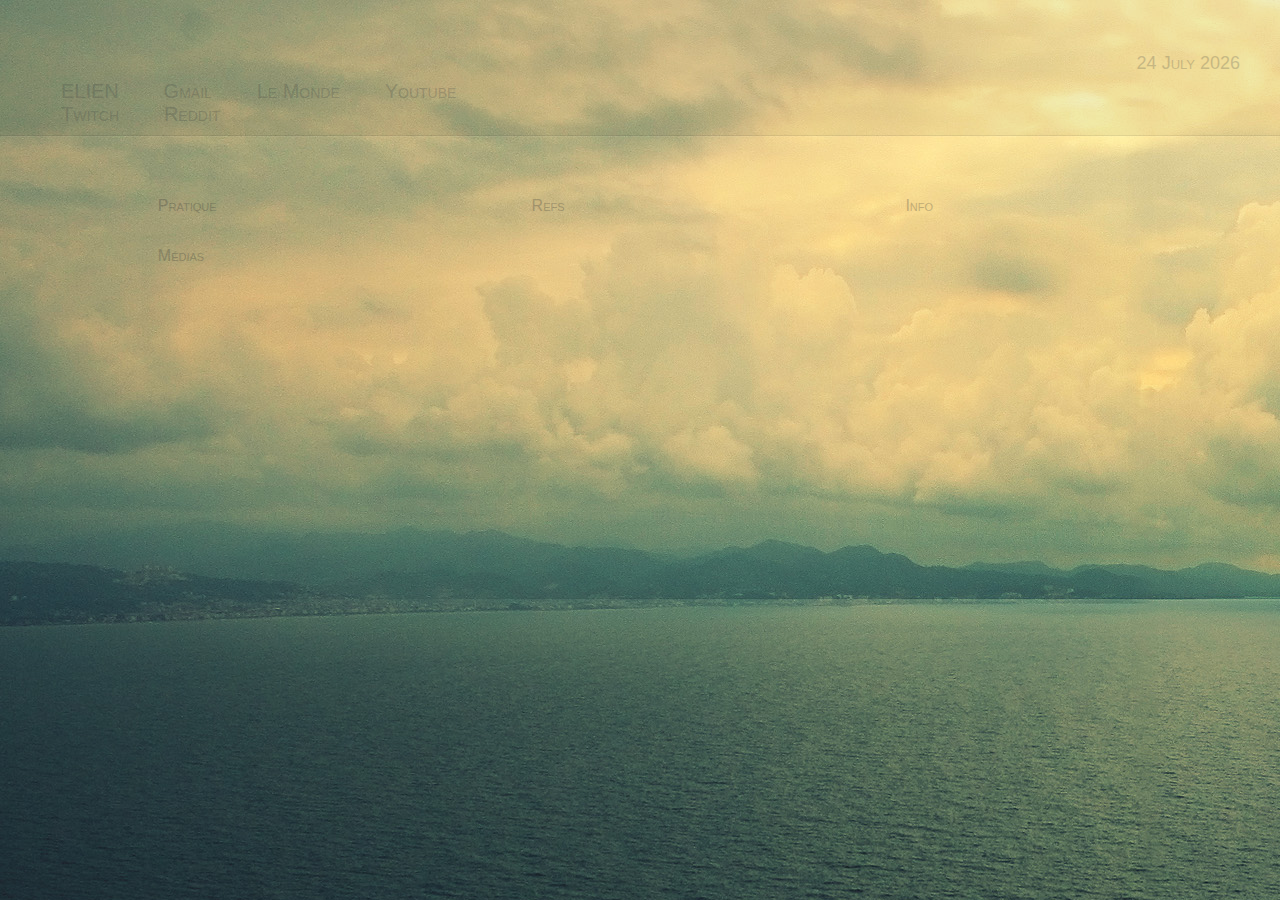
<file: index.html>
<!DOCTYPE html PUBLIC "-//W3C//DTD XHTML 1.0 Strict//EN" "http://www.w3.org/TR/xhtml1/DTD/xhtml1-strict.dtd">
<html xmlns="http://www.w3.org/1999/xhtml" xml:lang="en" lang="en">
<head>
<meta http-equiv="content-type" content="text/html; charset=utf-8" />
<link rel="stylesheet" href="style/style.css" type="text/css" />
<script type="text/javascript" src="js/jquery-1.5.min.js"></script>
<script type="text/javascript" src="js/settings.js"></script>
<script type="text/javascript" src="js/script.js"></script>

<!-- Page Title -->
<title>Start Page</title>
<style type="text/css">
body {
	background: url(images/fond.jpg) repeat;
}
</style>
</head>
<body>
<div id="head">
<div id="titre">
<a class="lien" href="http://www.elie-n.com/">ELIEN</a>
<a class="lien" href="http://www.gmail.com/">Gmail</a>
<a class="lien" href="http://www.lemonde.fr/">Le Monde</a>
<a class="lien" href="http://www.youtube.com/">Youtube</a>
<a class="lien" href="http://www.twitch.tv">Twitch</a>
<a class="lien" href="http://www.reddit.com">Reddit</a>
</div>

<div id="date"> 
  <script type="text/javascript">

function makeArray() {
for (i = 0; i<makeArray.arguments.length; i++)
this[i + 1] = makeArray.arguments[i];
}

var months = new makeArray('January','February','March','April','May',
'June','July','August','September','October','November','December');
var date = new Date();
var day = date.getDate();
var month = date.getMonth() + 1;
var yy = date.getYear();
var year = (yy < 1000) ? yy + 1900 : yy;

document.write(day + " " + months[month] + " " + year);
</script> 
</div>
</div>

<abruzzi> 
Pratique 
https://particuliers.societegenerale.fr/ || Societe Générale 
http://www.lefooding.com/guide-restaurant-paris-france/ || Le Fooding 
https://remotedesktop.google.com/access/ || Remote Desktop 
https://www.etoro.com/ || Etoro
https://www.scribens.fr/ || Scribens
https://www.chess.com/home || Chess
    
Refs 
http://elie-n.tumblr.com || elie-n blog
http://www.archdaily.com || ArchDaily
https://www.ronenbekerman.com || Ronen Bekerman
http://onsomething.tumblr.com || On Something 
http://digitalvanity.me/ || Digital Vanity 

Info
http://www.lequipe.fr/ || L'equipe
http://www.sofoot.com/ || So Foot
http://www.viedemerde.fr/ || VDM 
http://www.secouchermoinsbete.fr/ || Se Coucher
https://www.facebook.com/ || Facebook


Médias
https://open.spotify.com/ || Spotify
http://www.deezer.com/ || Deezer
https://www.reddit.com/r/soccerstreams/ || Soccer Stream 
https://sport.francetvinfo.fr/ || FTV Sport
http://www.allocine.fr/ || AlloCiné 
http://www.imdb.com/ || IMDB 
http://www.kongregate.com/ || Kongregate
</abruzzi>


<script type="text/javascript">
    
    $(window).load(function() {
        $('#slider').nivoSlider({ borderRadius: 5 });
    });   
</script> 
<script type="text/javascript">
$('body').hide();
$('body').fadeIn(2000);
</script> 

</body>
</html>
</file>
<file: style/style.css>
body {
	background: url(images/fond.jpg);
	/* Page background */
	color: #303333;											/* Font color */
	margin: 0;
	font-family: "futura Std", sans-serif;                    	/* Font */	                 /* Text Shadow */
}
a {
	color: #303333;											/* Link Color */
	/* Text Shadow */
	font-size: 14px;										/* Link Size */
	text-decoration: none;									/* Remove underlines */
	border-bottom: 1px solid rgba(0,0,0,0.0);
	-o-transition: all 0.2s ease-in-out;
	-ms-transition: all 0.2s ease-in-out;
	-moz-transition: all 0.2s ease-in-out;
	-webkit-transition: all 0.2s ease-in-out;
}
a:hover {
	/* Link hover color */
	border-bottom: 1px solid #303333;
}
.block {
	border-left: 1px solid rgba(0, 0, 0, 0.0);				/* Left border of link block */
	float: left;
	padding: 1em;											/* Padding around link block */
	width: 200px;
	margin-left: 11%;											/* Link block width */
	-moz-transition: .3s linear;
	-webkit-transition: .3s linear;
}
.block:hover {
	border-left: 1px solid #303333;
	border-bottom-left-opacity: 90;					    	/* Left border of link block */
	-moz-transition: .3s linear;
	-webkit-transition: .3s linear;
}
h1 {
	font-weight: normal;
	margin: 0px;
	font-size: 16px;										/* Title size */
	font-variant: small-caps;
	cursor: pointer;
	-o-transition: all 0.5s ease-in-out;
	-ms-transition: all 0.5s ease-in-out;
	-moz-transition: all 0.5s ease-in-out;
	-webkit-transition: all 0.5s ease-in-out;
}
h1:hover {
	color: #555;
	margin: 0px;
	-o-transition: all 0.5s ease-in-out;
	-ms-transition: all 0.5s ease-in-out;
	-moz-transition: all 0.5s ease-in-out;
	-webkit-transition: all 0.5s ease-in-out;
}
h2 {
	margin-left: 15px;
	margin-top: 18px;
	float: left;
	font-size: 24px;
	font-weight: normal;
}
.main {
	position: absolute;
	height: 20px;
	width: 680px;
	position: absolute;
	margin-left: 15px;
	margin-top: 100px;
	font-size: 14px;
	font-weight: normal;
}
h5 {
	margin: 0;
}
ul {
	padding: 0px;
}
ul li {
	list-style: none;
	cursor: pointer;
	padding: 0px;
}
ul li:hover {
	margin-left: 8px
}
#date {
	margin-top: 25px;
	font-family: "futura Std", sans-serif;
	font-size: 18px;
	font-variant: small-caps;
	font-weight: 100;
	float: right;
	margin-right: 30px;
	margin-top: 45px;
	-moz-transition: .3s linear;
	-webkit-transition: .3s linear;
	text-align: right;
}
#day {
	font-family: 'FuturaStd', sans-serif;
	font-size: 90px;
	font-weight: 100;
	margin-top: 10px;
	-moz-transition: .3s linear;
	-webkit-transition: .3s linear;
	text-align: right;
	float: right;
}
#head {
	-webkit-box-shadow: inset 0 -1px 0 rgba(0,0,0,0.3), 0 1px 0 rgba(255,255,255,0.1);
	box-shadow: inset 0 -1px 0 rgba(0,0,0,0.3), 0 1px 0 rgba(255,255,255,0.2);
	background: rgba(0,0,0,0.2);
	padding: 8px;
	padding-right: 10px;
	margin-bottom: 45px;
	height: 120px;
	font-family: "futura Std", sans-serif;
	font-size: 14px;
	font-variant: small-caps;
	-moz-transition: .3s linear;
	-webkit-transition: .3s linear;
}
#date:hover {
	-moz-transition: .3s linear;
	-webkit-transition: .3s linear;
}
#clock {
	position: absolute;
	top: 20px;
	left: 70%;
	font-size: 75px;
	
	font-family: "futura Std", sans-serif;
	font-variant: small-caps;
	font-weight: 100;
	-moz-transition: .3s linear;
	-webkit-transition: .3s linear;
}
#clock:hover {
	-moz-transition: .3s linear;
	-webkit-transition: .3s linear;
}
#searches {
	position: absolute;
	top: 10px;
	left: 42%;										/* from right edge */
}
#titre {
	position: absolute;
	top: 80px;
	left: 20px;	
        width: 40%;             /* from right edge */
}
.lien {
	font-size:20px;
	margin-left: 8%;
        font-weight: 500;
}
form {
	margin-top: 70px;
}
form input {
	background: rgba(0, 0, 0, 0.2);							/* Background search box */
	color: #666;											/* Text color search box */
	border: 1px solid rgba(0, 0, 0, 0.2);					/* Border search box */
	font-size: 12px;										/* Text size search box */
	font-family: futura Std;	                                /* Font */
	text-shadow: 0 1px 1px rgba(0,0,0,0.6);
	text-align: center;
	float: none;
	width: 450px;
	height: 20px;
	-moz-transition: .3s linear;
	-webkit-transition: .3s linear;
	-webkit-box-shadow: inset 0 1px 1px rgba(0,0,0,0.3), 0 1px 0 rgba(255,255,255,0.1);
	-moz-box-shadow: inset 0 1px 1px rgba(0,0,0,0.3), 0 1px 0 rgba(255,255,255,0.1);
	-khtml-box-shadow: inset 0 1px 1px rgba(0,0,0,0.3), 0 1px 0 rgba(255,255,255,0.1);
	box-shadow: inset 0 1px 1px rgba(0,0,0,0.3), 0 1px 0 rgba(255,255,255,0.1);
}
form input:hover {
	background: rgba(0, 0, 0, 0.3);
	border: 1px solid rgba(0, 0, 0, 0.4);
	-moz-transition: .3s linear;
	-webkit-transition: .3s linear;
}
form input:focus {
	background: rgba(0, 0, 0, 0.3);
	color: #D2D3D3;
	border: 1px solid rgba(0, 0, 0, 0.4);									/* Border search box */
	-webkit-box-shadow: inset 0 0 3px rgba(0, 0, 0, 0.3), 0 0 0 5px rgba(255,255,255,0.1);
	-moz-box-shadow: inset 0 0 3px rgba(0, 0, 0, 0.3), 0 0 0 5px rgba(255,255,255,0.1);
	-o-box-shadow: inset 0 0 3px rgba(0, 0, 0, 0.3), 0 0 0 5px rgba(255,255,255,0.1);
	box-shadow: inset 0 0 3px rgba(0, 0, 0, 0.3), 0 0 0 5px rgba(255,255,255,0.1);
	-moz-transition: .3s linear;
	-webkit-transition: .3s linear;
}
form input:first-child {
	border-top-left-radius: 3px;
	border-bottom-left-radius: 3px;
	border-right: 3;
}
form input:last-child {
	border-top-right-radius: 3px;
	border-bottom-right-radius: 3px;
	border-right: 3;
}
</file>
